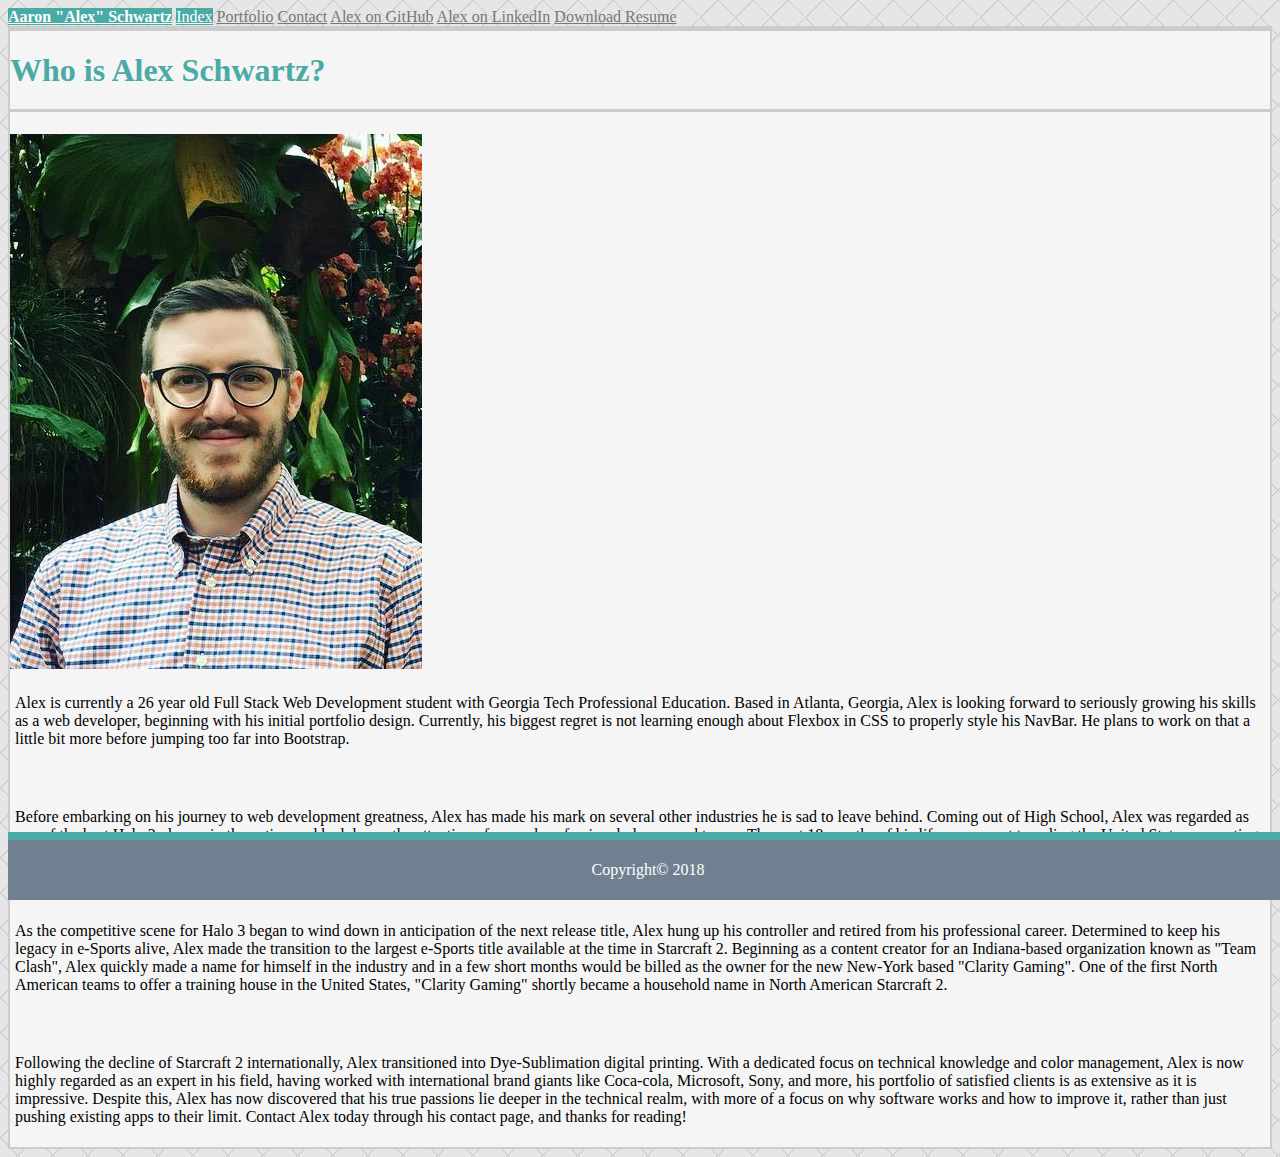
<file: index.html>
<!DOCTYPE html>
<html>
<head>
    <meta charset="utf-8" />
    <title>Alex S Portfolio</title>
    <meta name="viewport" content="width=device-width, initial-scale=1">

    <!-- Stylesheets -->
    
    <!-- Bootstrap CDN link -->
    <link rel="stylesheet" href="https://stackpath.bootstrapcdn.com/bootstrap/4.1.3/css/bootstrap.min.css" integrity="sha384-MCw98/SFnGE8fJT3GXwEOngsV7Zt27NXFoaoApmYm81iuXoPkFOJwJ8ERdknLPMO" crossorigin="anonymous">
    <!-- Our Stylesheet on top of Bootstrap -->
    <link rel="stylesheet" href="assets/css/style.css">
</head>
<body>
    <!-- Nav Bar goes here -->
    
    <nav class="nav nav-pills navbar-light flex-column flex-sm-row bg-light p-3 mb-3">
            <a id="navname" class="flex-sm-4 text-sm-center navbar-brand disabled rounded p-2 my-2" href="#">Aaron "Alex" Schwartz</a>
               <a id="navactive" class="flex-sm-2 text-sm-center nav-link active my-2" href="index.html">Index</a>
               <a id="navlink" class="flex-sm-2 text-sm-center nav-link my-2" href="portfolio.html">Portfolio</a>
               <a id="navlink" class="flex-sm-2 text-sm-center nav-link my-2" href="contact.html">Contact</a>
               <a id="navlink" target="_blank" class="flex-sm-2 text-sm-center nav-link my-2" href="https://github.com/VivaMango">Alex on GitHub</a>
               <a id="navlink" target="_blank" class="flex-sm-2 text-sm-center nav-link my-2" href="https://www.linkedin.com/in/alex-schwartz-05409790/">Alex on LinkedIn</a>
               <a id="navlink" target="_blank" class="flex-sm-2 text-sm-center nav-link my-2" href="assets/files/alex_schwartz_resume.pdf" download>Download Resume</a>
           </nav>
   
       <!-- Main Content Container -->
       <main class="container pb-5 mb-5"> 
           <h1 class="mt-4">
               Who is Alex Schwartz? <!-- Main content header text -->
           </h1>
           <div class="col-xs-fill col-md-10"> <!--Goal: makes our container flexible, full screen XS/S and 1col margin md&up -->
            <img src="assets/images/headshot.jpg" class="col-md-2 rounded float-left img-thumbnail m-3" alt="Alex's Headshot">
            <div class="col-md-fill">
                 <!-- Biography Body Text -->
            
            <!-- First Paragraph -->
            <p 
            id="p1bio"
            class="ptext" 
        >Alex is currently a 26 year old Full Stack Web Development student with Georgia Tech Professional Education. Based in Atlanta, Georgia, Alex is looking forward to seriously growing his skills as a web developer, beginning with his initial portfolio design. Currently, his biggest regret is not learning enough about Flexbox in CSS to properly style his NavBar. He plans to work on that a little bit more before jumping too far into Bootstrap.
        </p>

        <br>

        <!-- Second Paragraph -->
        <p 
            id="p2bio"
            class="ptext" 
        >Before embarking on his journey to web development greatness, Alex has made his mark on several other industries he is sad to leave behind. Coming out of High School, Alex was regarded as one of the best Halo 3 players in the nation and had drawn the attention of several professional players and teams. The next 18 months of his life were spent traveling the United States competing on the Major League Gaming Pro Circuit, complete with 2 Top 16 finishes, and a Top 8 finish.
        </p>

        <br>

        <!-- Third Paragraph -->
        <p 
            id="p3bio"
            class="ptext" 
        >As the competitive scene for Halo 3 began to wind down in anticipation of the next release title, Alex hung up his controller and retired from his professional career. Determined to keep his legacy in e-Sports alive, Alex made the transition to the largest e-Sports title available at the time in Starcraft 2. Beginning as a content creator for an Indiana-based organization known as "Team Clash", Alex quickly made a name for himself in the industry and in a few short months would be billed as the owner for the new New-York based "Clarity Gaming". One of the first North American teams to offer a training house in the United States, "Clarity Gaming" shortly became a household name in North American Starcraft 2.
        </p>

        <br>

        <!-- Fourth Paragraph -->
        <p
            id="p4bio"
            class="ptext"
        >Following the decline of Starcraft 2 internationally, Alex transitioned into Dye-Sublimation digital printing. With a dedicated focus on technical knowledge and color management, Alex is now highly regarded as an expert in his field, having worked with international brand giants like Coca-cola, Microsoft, Sony, and more, his portfolio of satisfied clients is as extensive as it is impressive. Despite this, Alex has now discovered that his true passions lie deeper in the technical realm, with more of a focus on why software works and how to improve it, rather than just pushing existing apps to their limit. Contact Alex today through his contact page, and thanks for reading!
        </p>
            </div>
           </div>
       </main>
       <footer class="footer sticky-bottom"> <!--Footer not working right for some reason-->
           <div class="container">
               <span class="text">Copyright&copy; 2018
               </span>
           </div>
       </footer>
</body>
</html>
</file>
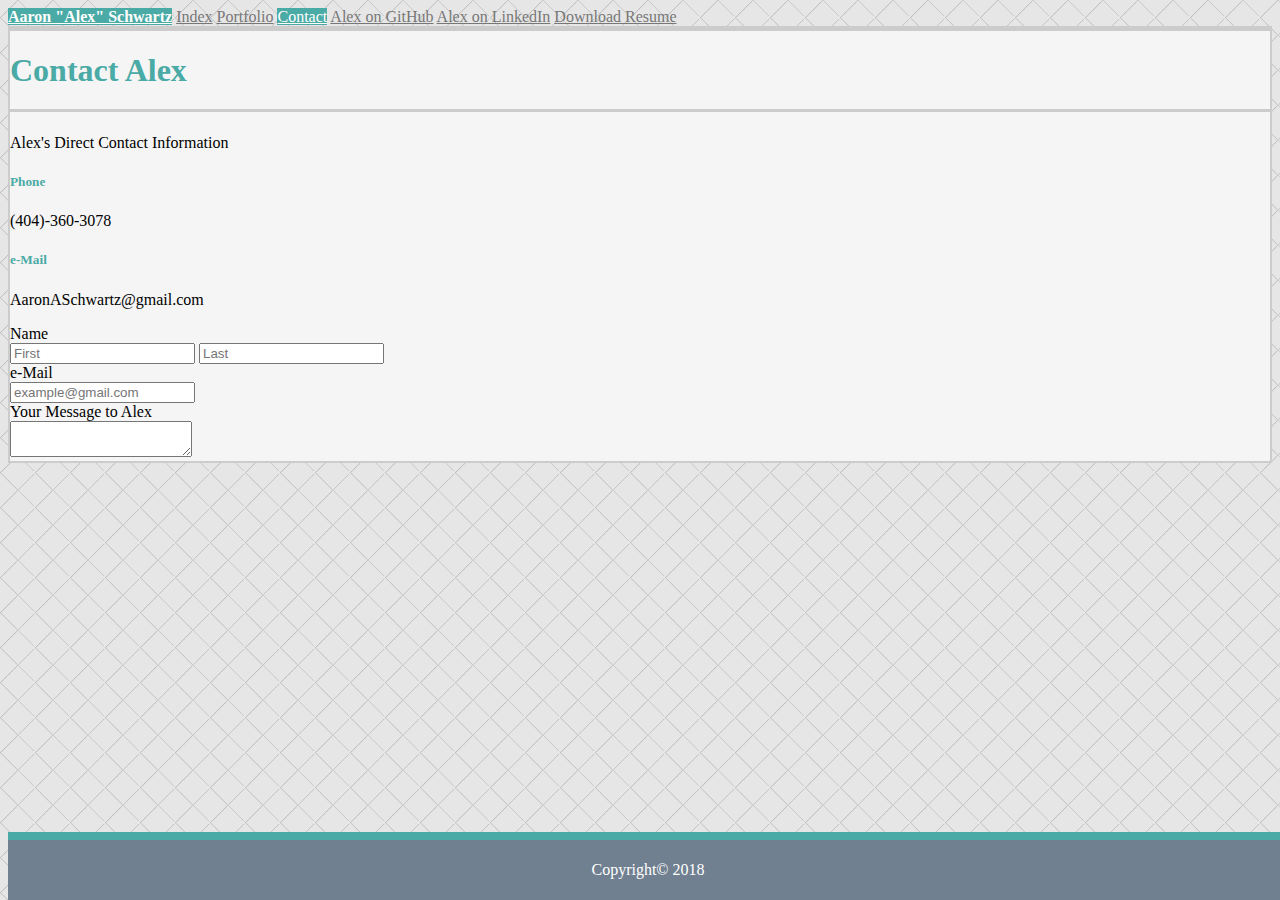
<file: contact.html>
<!DOCTYPE html>
<html>
<head>
    <meta charset="utf-8" />
    <title>Contact Alex</title>
    <meta name="viewport" content="width=device-width, initial-scale=1">

    <!-- Stylesheets -->
    
    <!-- Bootstrap CDN link -->
    <link rel="stylesheet" href="https://stackpath.bootstrapcdn.com/bootstrap/4.1.3/css/bootstrap.min.css" integrity="sha384-MCw98/SFnGE8fJT3GXwEOngsV7Zt27NXFoaoApmYm81iuXoPkFOJwJ8ERdknLPMO" crossorigin="anonymous">
    <!-- Our Stylesheet on top of Bootstrap -->
    <link rel="stylesheet" href="assets/css/style.css">
</head>
<body>
    <!-- Nav Bar goes here -->
    
    <nav class="nav nav-pills navbar-light flex-column flex-sm-row bg-light p-3 mb-3">
        <a id="navname" class="flex-sm-4 text-sm-center navbar-brand disabled rounded p-2 my-2" href="#">Aaron "Alex" Schwartz</a>
           <a id="navlink" class="flex-sm-2 text-sm-center nav-link my-2" href="index.html">Index</a>
           <a id="navlink" class="flex-sm-2 text-sm-center nav-link my-2" href="portfolio.html">Portfolio</a>
           <a id="navactive" class="flex-sm-2 text-sm-center nav-link my-2" href="contact.html">Contact</a>
           <a id="navlink" target="_blank" class="flex-sm-2 text-sm-center nav-link my-2" href="https://github.com/VivaMango">Alex on GitHub</a>
           <a id="navlink" target="_blank" class="flex-sm-2 text-sm-center nav-link my-2" href="https://www.linkedin.com/in/alex-schwartz-05409790/">Alex on LinkedIn</a>
           <a id="navlink" target="_blank" class="flex-sm-2 text-sm-center nav-link my-2" href="assets/files/alex_schwartz_resume.pdf" download>Download Resume</a>
       </nav>

    <!-- Main Content Container -->
    <main class="container"> 
        <h1 class="mt-4">
            Contact Alex <!-- Main content header text -->
        </h1>
        <div class="col-xs-fill col-md-10 p-5"> <!--Goal: makes our container flexible, full screen XS/S and 1col margin md&up -->
            <div class="card">
                <div class="card-header">
                    Alex's Direct Contact Information
                </div>
                <div class="card-body">
                  <h5 id="directContactHeader" class="card-title">Phone</h5>
                  <p id="directContactText" class="card-text">(404)-360-3078</p>
                  <h5 id="directContactHeader" class="card-title">e-Mail</h5>
                  <p id="directContactText" class="card-text">AaronASchwartz@gmail.com</p>
                </div>
              </div>





            <div class="input-group p-3">
                    <div class="input-group-prepend">
                      <span class="input-group-text">Name</span>
                    </div>
                        <input type="text" placeholder="First" aria-label="First name" class="form-control">
                        <input type="text" placeholder="Last" aria-label="Last name" class="form-control">
                    </div>
                    <div class="input-group mb-3">
                            <div class="input-group-prepend">
                              <span class="input-group-text" id="basic-addon1">e-Mail</span>
                            </div>
                                <input type="text" class="form-control" placeholder="example@gmail.com" aria-label="Username" aria-describedby="basic-addon1">
                    </div>
                    <div class="input-group">
                        <div class="input-group-prepend">
                          <span class="input-group-text">Your Message to Alex</span>
                        </div>
                            <textarea class="form-control" aria-label="With textarea"></textarea>
                      </div>
        </div>
    </main>
    <footer class="footer sticky-bottom">
        <div class="container">
            <span class="text">Copyright&copy; 2018
            </span>
        </div>
    </footer>
</body>
</html>
</file>
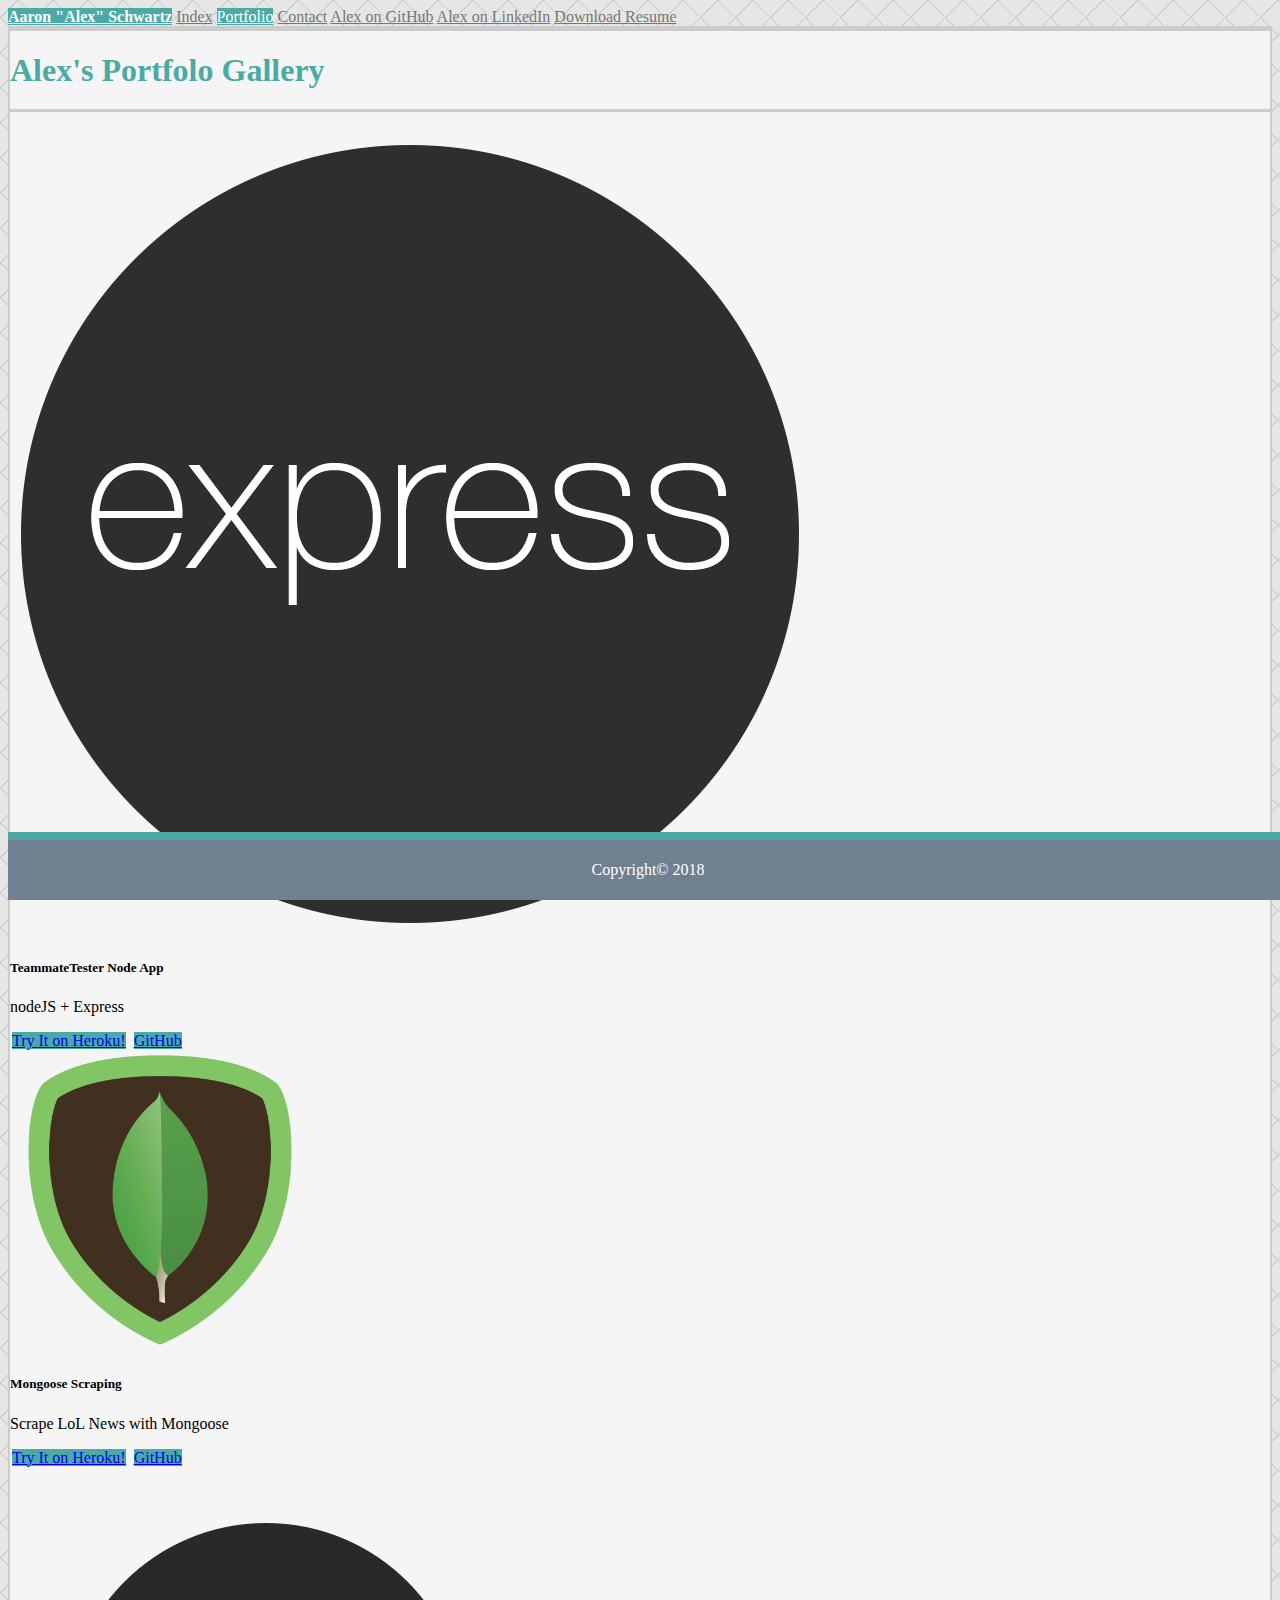
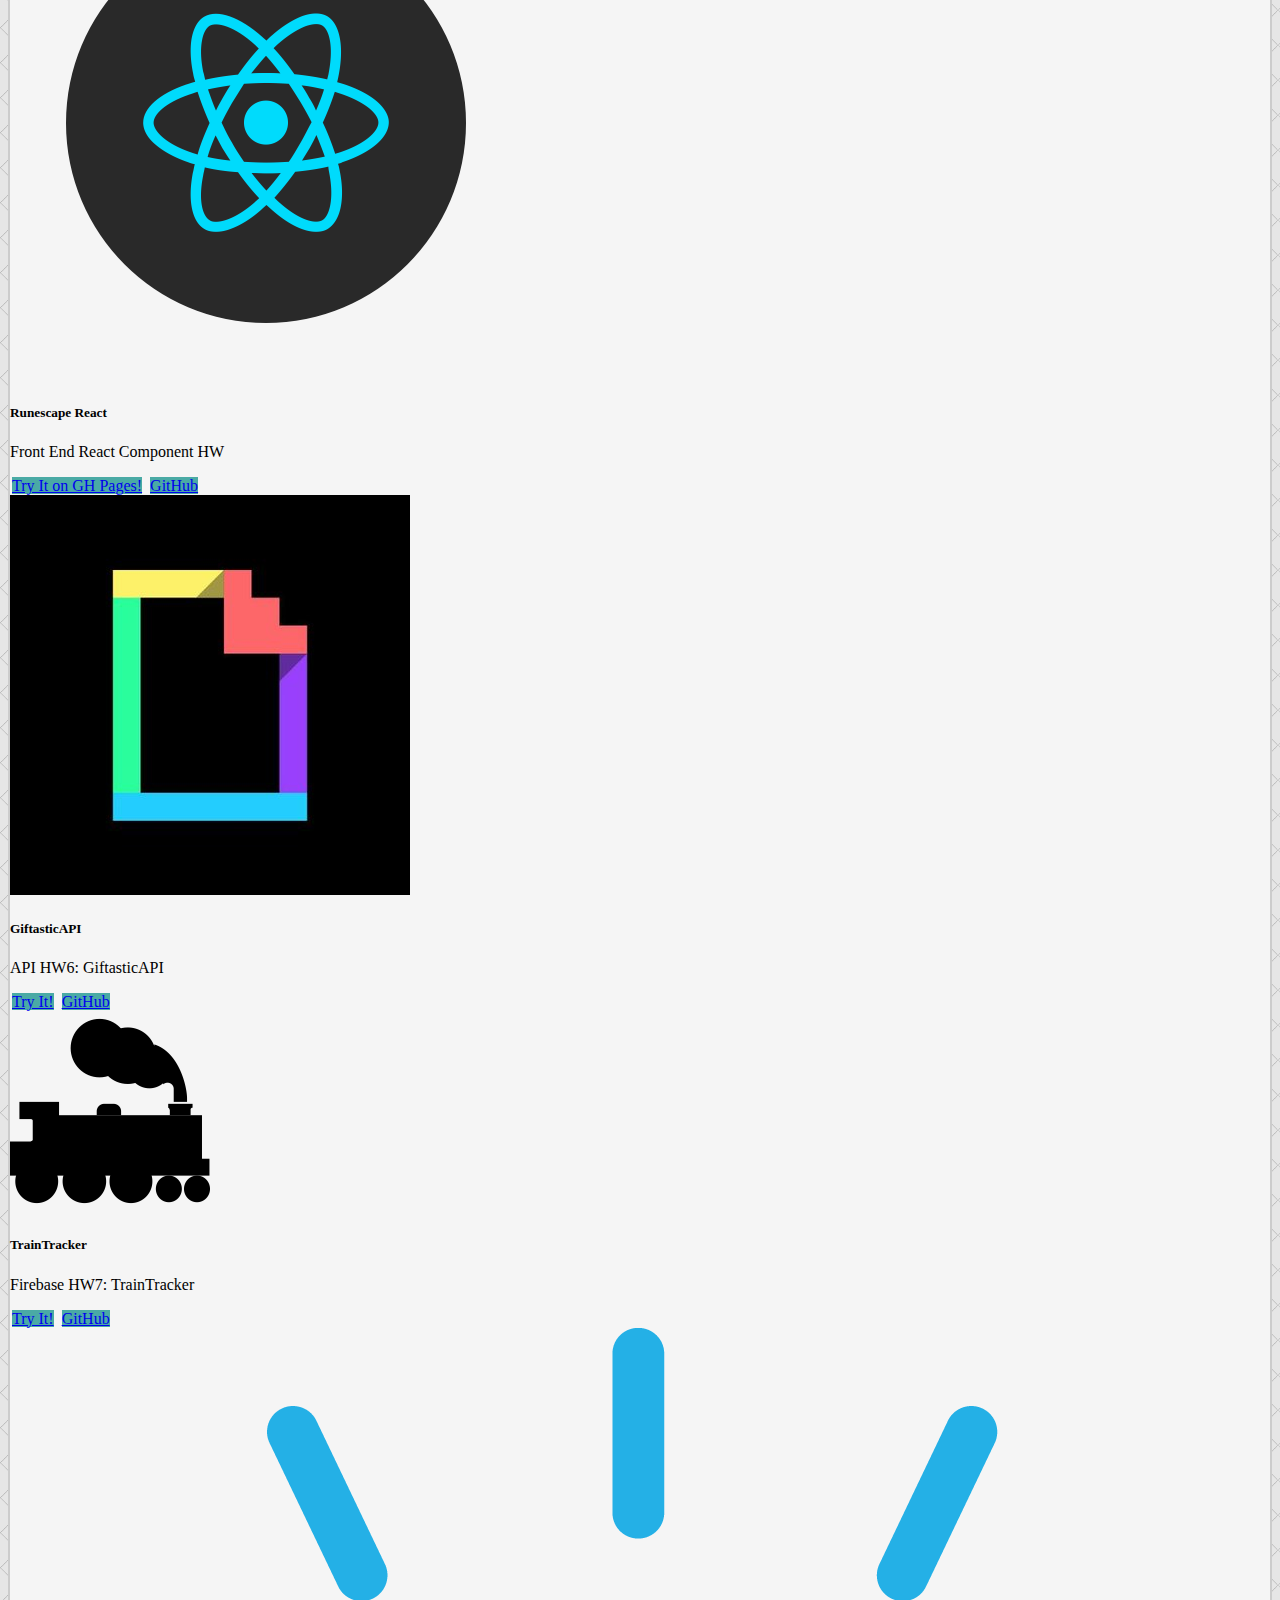
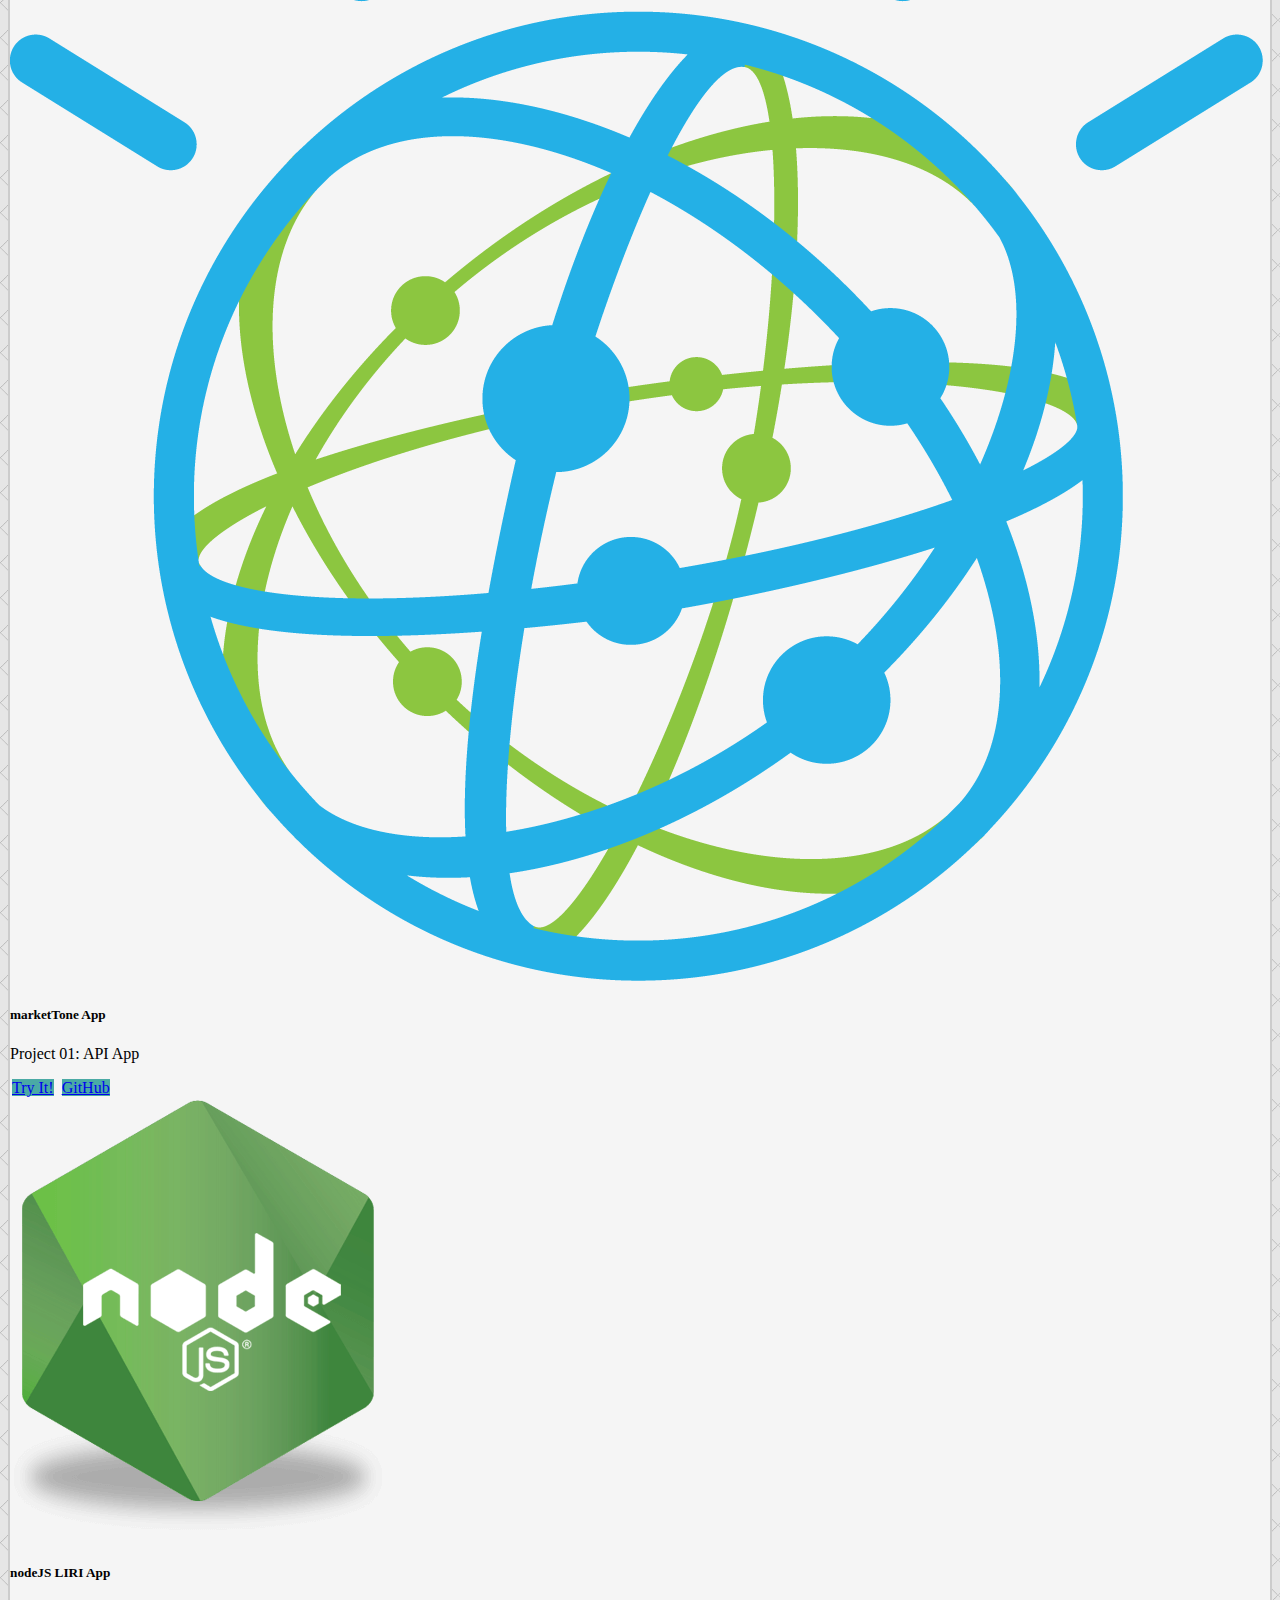
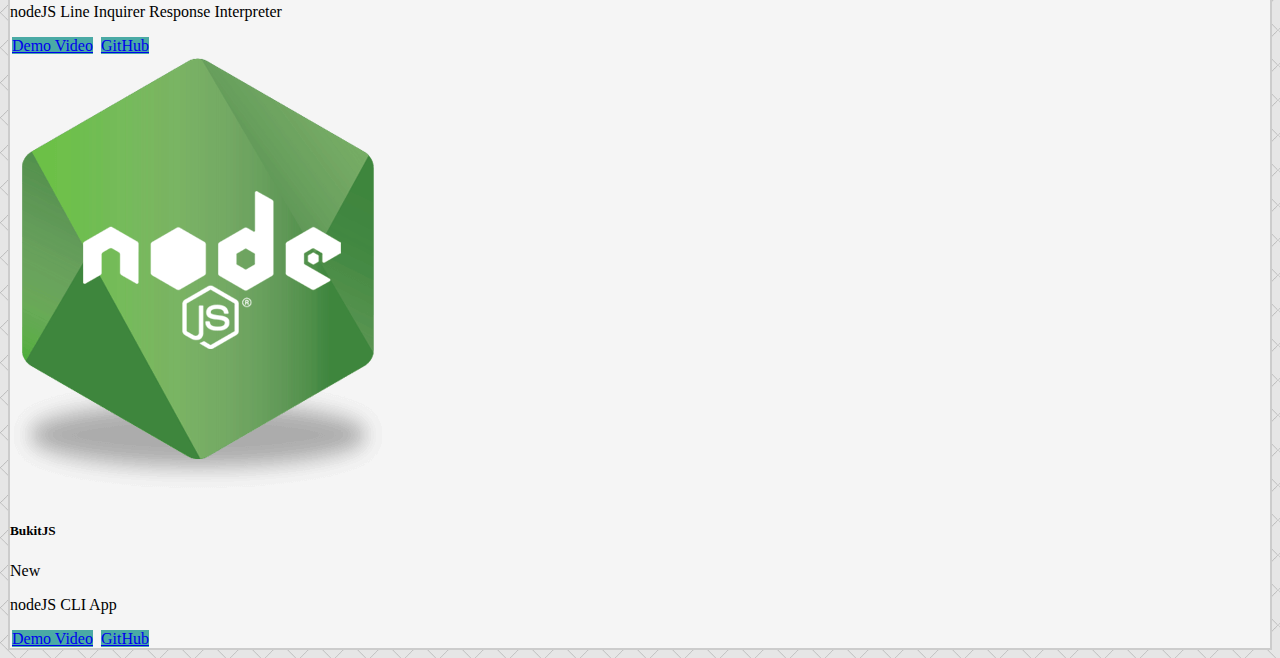
<file: portfolio.html>
<!DOCTYPE html>
<html>
<head>
    <meta charset="utf-8" />
    <title>Alex S Portfolio</title>
    <meta name="viewport" content="width=device-width, initial-scale=1">

    <!-- Stylesheets -->
    
    <!-- Bootstrap CDN link -->
    <link rel="stylesheet" href="https://stackpath.bootstrapcdn.com/bootstrap/4.1.3/css/bootstrap.min.css" integrity="sha384-MCw98/SFnGE8fJT3GXwEOngsV7Zt27NXFoaoApmYm81iuXoPkFOJwJ8ERdknLPMO" crossorigin="anonymous">
    <!-- Our Stylesheet on top of Bootstrap -->
    <link rel="stylesheet" href="assets/css/style.css">
</head>
<body>
    <!-- Nav Bar goes here -->
    
    <nav class="nav nav-pills navbar-light flex-column flex-sm-row bg-light p-3 mb-3">
      <a id="navname" class="flex-sm-4 text-sm-center navbar-brand disabled rounded p-2 my-2" href="#">Aaron "Alex" Schwartz</a>
         <a id="navlink" class="flex-sm-2 text-sm-center nav-link my-2" href="index.html">Index</a>
         <a id="navactive" class="flex-sm-2 text-sm-center nav-link my-2" href="portfolio.html">Portfolio</a>
         <a id="navlink" class="flex-sm-2 text-sm-center nav-link my-2" href="contact.html">Contact</a>
         <a id="navlink" target="_blank" class="flex-sm-2 text-sm-center nav-link my-2" href="https://github.com/VivaMango">Alex on GitHub</a>
         <a id="navlink" target="_blank" class="flex-sm-2 text-sm-center nav-link my-2" href="https://www.linkedin.com/in/alex-schwartz-05409790/">Alex on LinkedIn</a>
         <a id="navlink" target="_blank" class="flex-sm-2 text-sm-center nav-link my-2" href="assets/files/alex_schwartz_resume.pdf" download>Download Resume</a>
     </nav>
   
       <!-- Main Content Container -->
       <main class="container-fluid full-width col-md-10 col-sm-12 col-xs-12"> 
            <h1 class="mt-4">
                Alex's Portfolo Gallery <!-- Main content header text -->
            </h1>
            <div class="col-md-10 col-sm-12 col-xs-12 mb-5 pb-5"> <!--Goal: makes our container flexible, full screen XS/S and 1col margin md&up -->
                <div class="container">
                        <div class="row row-no-gutter col-xs-12 col-sm-12">
                            <div class="col-md-3 col-sm-12 col-xs-12 card" style="width: 18rem">
                                    <img class="card-img-top" src="assets/images/expressicon.png" alt="Card image cap">
                                    <div class="card-body">
                                      <h5 class="card-title">TeammateTester Node App</h5>
                                      <p class="card-text">nodeJS + Express</p>
                                      <a id="galcardbtn" href="https://teammatetester.herokuapp.com/" class="btn btn-primary">Try It on Heroku!</a>
                                      <a id="galcardbtn" href="https://github.com/VivaMango/TeammateTester" class="btn btn-primary">GitHub</a>
                                    </div>
                                  </div>
                            <div class="col-md-3 col-sm-4 col-xs-6 card" style="width: 18rem;">
                                    <img class="card-img-top" src="assets/images/mongodb.png" alt="Card image cap">
                                    <div class="card-body">
                                      <h5 class="card-title">Mongoose Scraping<br></h5>
                                      <p class="card-text">Scrape LoL News with Mongoose</p>
                                      <a id="galcardbtn" href="https://mongoose-hw-app.herokuapp.com/" class="btn btn-primary">Try It on Heroku!</a>
                                      <a id="galcardbtn" href="https://github.com/VivaMango/MongooseScraping" class="btn btn-primary">GitHub</a>
                                    </div>
                                  </div>
                            <div class="col-md-3 col-sm-4 col-xs-6 card" style="width: 18rem;">
                                    <img class="card-img-top" src="assets/images/react_icon.png" alt="Card image cap">
                                    <div class="card-body">
                                      <h5 class="card-title">Runescape React<br></h5>
                                      <p class="card-text">Front End React Component HW</p>
                                      <a id="galcardbtn" href="https://vivamango.github.io/runescape-react-simulator/" class="btn btn-primary">Try It on GH Pages!</a>
                                      <a id="galcardbtn" href="https://github.com/VivaMango/runescape-react-simulator" class="btn btn-primary">GitHub</a>
                                    </div>
                                  </div>
                            <div class="col-md-3 col-sm-4 col-xs-6 card" style="width: 18rem;">
                                    <img class="card-img-top" src="assets/images/giphylogo.jpg" alt="Card image cap">
                                    <div class="card-body">
                                      <h5 class="card-title">GiftasticAPI</h5>
                                      <p class="card-text">API HW6: GiftasticAPI</p>
                                      <a id="galcardbtn" href="https://vivamango.github.io/GiftasticAPI/" class="btn btn-primary">Try It!</a>
                                      <a id="galcardbtn" href="https://github.com/VivaMango/GiftasticAPI" class="btn btn-primary">GitHub</a>
                                    </div>
                                  </div>
                            <div class="col-md-3 col-sm-4 col-xs-6 card" style="width: 18rem;">
                                    <img class="card-img-top" src="assets/images/trainicon.png" alt="Card image cap">
                                    <div class="card-body">
                                      <h5 class="card-title">TrainTracker</h5>
                                      <p class="card-text">Firebase HW7: TrainTracker</p>
                                      <a id="galcardbtn" href="https://vivamango.github.io/TrainTracker/" class="btn btn-primary">Try It!</a>
                                      <a id="galcardbtn" href="https://github.com/VivaMango/TrainTracker" class="btn btn-primary">GitHub</a>
                                    </div>
                                  </div>
                            <div class="col-md-3 col-sm-4 col-xs-6 card" style="width: 18rem;">
                                    <img class="card-img-top" src="assets/images/watsonicon.png" alt="Card image cap">
                                    <div class="card-body">
                                      <h5 class="card-title">marketTone App</h5>
                                      <p class="card-text">Project 01: API App</p>
                                      <a id="galcardbtn" href="https://vivamango.github.io/marketToneApp/" class="btn btn-primary">Try It!</a>
                                      <a id="galcardbtn" href="https://github.com/VivaMango/marketToneApp" class="btn btn-primary">GitHub</a>
                                    </div>
                                  </div>
                            <div class="col-md-3 col-sm-4 col-xs-6 card" style="width: 18rem;">
                                    <img class="card-img-top" src="assets/images/nodeicon.png" alt="Card image cap">
                                    <div class="card-body">
                                      <h5 class="card-title">nodeJS LIRI App</h5>
                                      <p class="card-text">nodeJS Line Inquirer Response Interpreter</p>
                                      <a id="galcardbtn" href="https://www.youtube.com/watch?v=c75LesBuLwk&feature=youtu.be" class="btn btn-primary">Demo Video</a>
                                      <a id="galcardbtn" href="https://github.com/VivaMango/Node_LIRI_App" class="btn btn-primary">GitHub</a>
                                    </div>
                                  </div>
                            <div class="col-md-3 col-sm-4 col-xs-6 card" style="width: 18rem;">
                                    <img class="card-img-top" src="assets/images/nodeicon.png" alt="Card image cap">
                                    <div class="card-body">
                                      <h5 class="card-title">BukitJS</h5><span class="badge badge-secondary">New</span>
                                      <p class="card-text">nodeJS CLI App</p>
                                      <a id="galcardbtn" href="https://www.youtube.com/watch?v=UGbZInUN09A" class="btn btn-primary">Demo Video</a>
                                      <a id="galcardbtn" href="https://github.com/VivaMango/Bukit_Nana" class="btn btn-primary">GitHub</a>
                                    </div>
                                  </div>
                        </div>
                    </div>
        </main>
       <footer class="footer sticky-bottom"> <!--Footer not working right for some reason-->
           <div class="container">
               <span class="text">Copyright&copy; 2018
               </span>
           </div>
       </footer>
</body>
</html>
</file>
<file: assets/css/style.css>
body {
    background-image: url("../images/alwaysgrey.png");
    background-color: #e6e6e6;
}

#githubnavicon {
    width: 4%;
    margin: 0;
    padding: 0;
}

h1 {
    border-style: solid;
    border-color: #cccccc;
    color: #4aaaa5;
    padding: 0px 0px 20px 0px;
    border-width: 0px 0px 3px 0px;
    font-weight: bold;
    font-family: 'Georgia', Times, 'Times New Roman', serif;
}
nav {
    border-style: solid;
    border-color: #cccccc;
    border-width: 0px 0px 3px 0px; /* Bottom Edge Border */
}

#navname {
    background-color: #4aaaa5;
    color: white;
    font-weight: 900;
    font-family: 'Georgia', Times, 'Times New Roman', serif;
}

#navlink {
    color: #777777;
    background-color: none;
}

#navactive {
    background-color: #4aaaa5;
    color: white;
}

#directContactHeader {
    color: #4aaaa5;
}


.ptext {
    padding: 5px;

}

main {
    border-style: solid;
    border-width: 2px;
    border-color: #cccccc;
    background-color: #f5f5f5;
}

#galcardbtn {
    background-color: #4aaaa5;
    margin: 2px;
}

/* Sticky Footer Styling */
.footer {
    position: fixed;
    bottom: 0;
    width: 100%;
    height: 60px;
    line-height: 60px;
    color: white;
    background-color: slategrey;
    border-top: 8px solid #4aaaa5;
    text-align: center;
}
</file>
